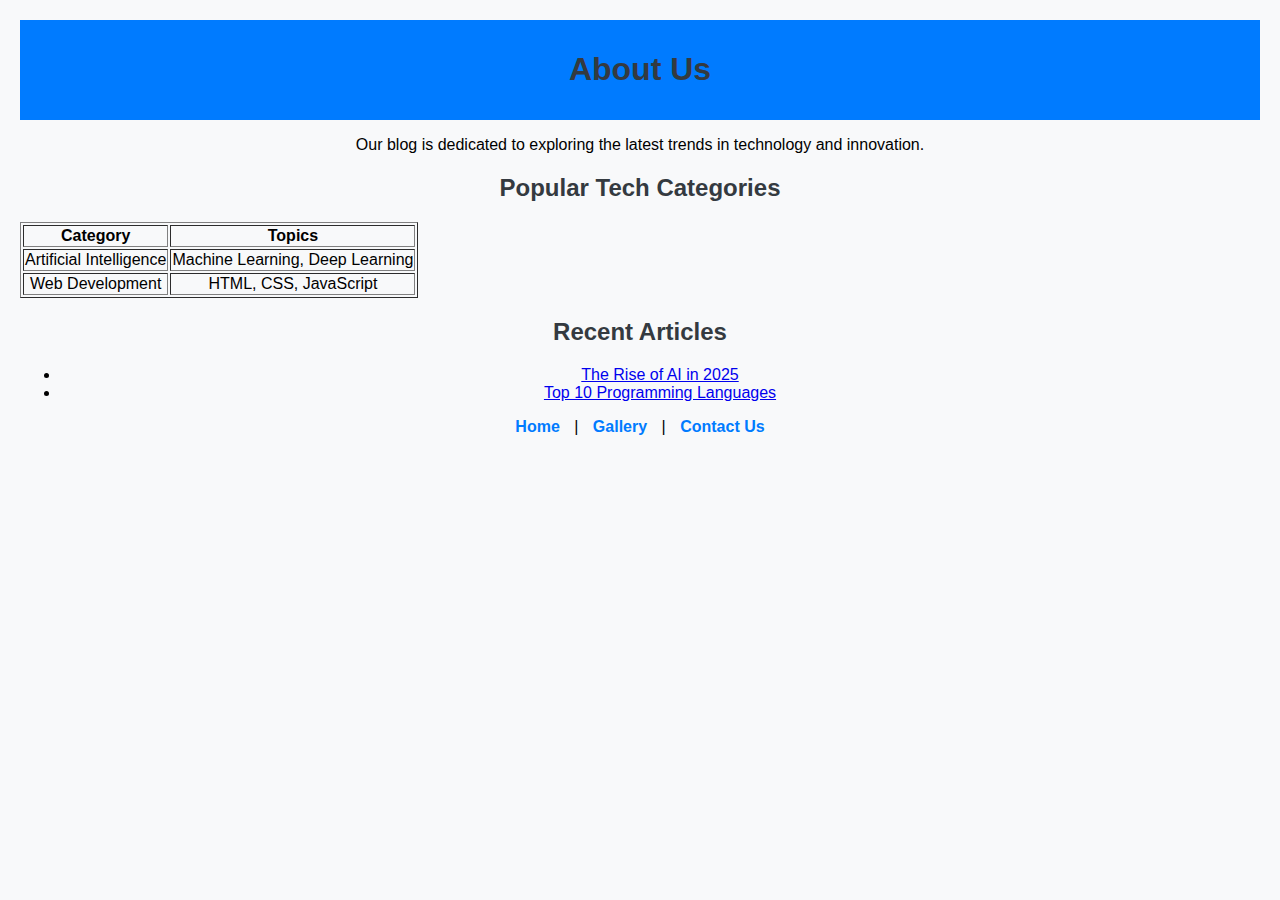
<file: about.html>
<!DOCTYPE html>
<html lang="en">
<head>
    <meta charset="UTF-8">
    <meta name="viewport" content="width=device-width, initial-scale=1.0">
    <title>About Us</title>
    <link rel="stylesheet" href="style.css">
</head>
<body>
    <header>
        <h1>About Us</h1>
    </header>

    <section>
        <p>Our blog is dedicated to exploring the latest trends in technology and innovation.</p>

        <h2>Popular Tech Categories</h2>
        <table border="1">
            <tr>
                <th>Category</th>
                <th>Topics</th>
            </tr>
            <tr>
                <td>Artificial Intelligence</td>
                <td>Machine Learning, Deep Learning</td>
            </tr>
            <tr>
                <td>Web Development</td>
                <td>HTML, CSS, JavaScript</td>
            </tr>
        </table>

        <h2>Recent Articles</h2>
        <ul>
            <li><a href="#">The Rise of AI in 2025</a></li>
            <li><a href="#">Top 10 Programming Languages</a></li>
        </ul>
    </section>

    <nav>
        <a href="index.html">Home</a> |
        <a href="gallery.html">Gallery</a> |
        <a href="contact.html">Contact Us</a>
    </nav>
</body>
</html>
</file>
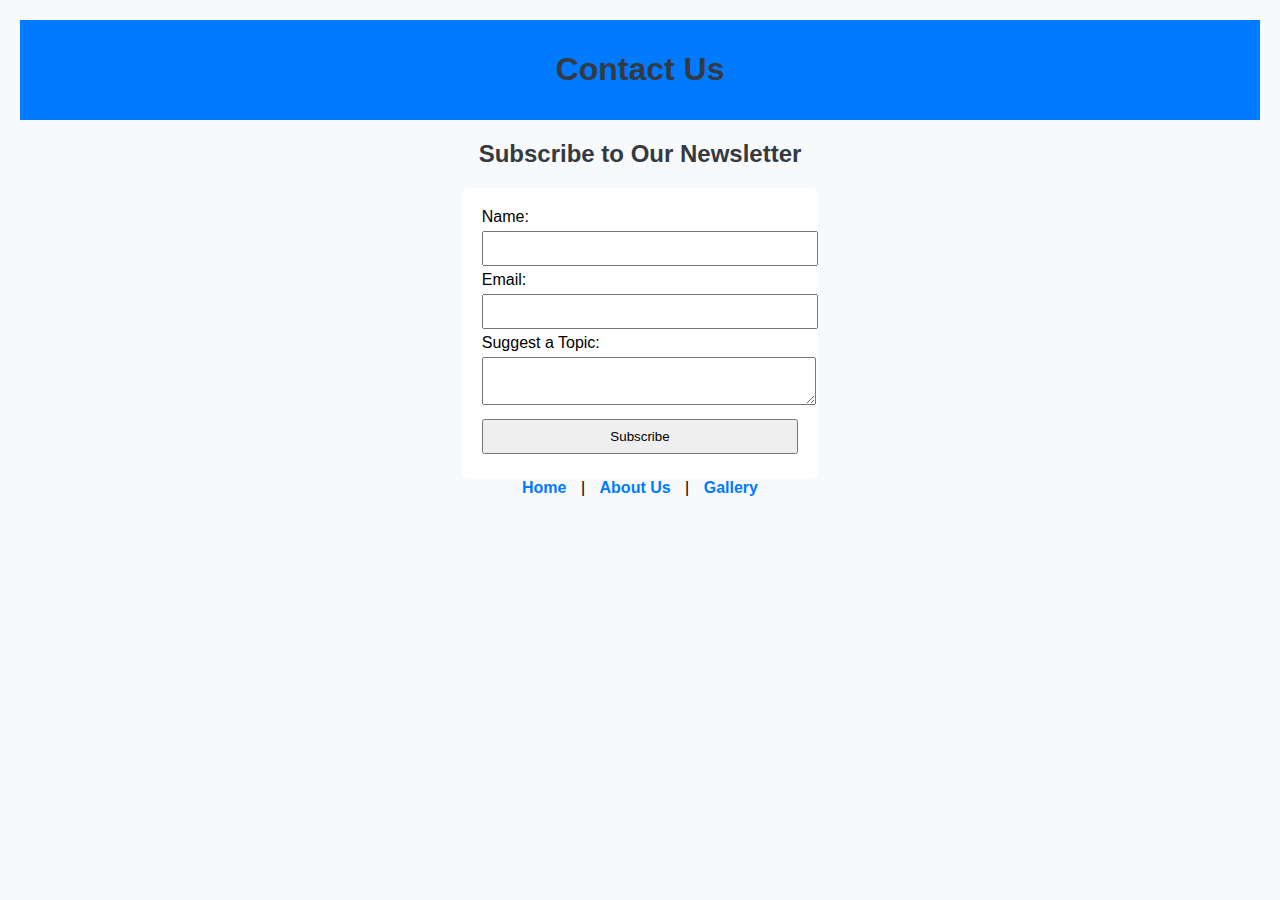
<file: contact.html>
<!DOCTYPE html>
<html lang="en">
<head>
    <meta charset="UTF-8">
    <meta name="viewport" content="width=device-width, initial-scale=1.0">
    <title>Contact Us</title>
    <link rel="stylesheet" href="style.css">
</head>
<body>
    <header>
        <h1>Contact Us</h1>
    </header>

    <section>
        <h2>Subscribe to Our Newsletter</h2>
        <form>
            <label for="name">Name:</label>
            <input type="text" id="name"><br>

            <label for="email">Email:</label>
            <input type="email" id="email"><br>

            <label for="suggestions">Suggest a Topic:</label>
            <textarea id="suggestions"></textarea><br>

            <input type="submit" value="Subscribe">
        </form>
    </section>

    <nav>
        <a href="index.html">Home</a> |
        <a href="about.html">About Us</a> |
        <a href="gallery.html">Gallery</a>
    </nav>
</body>
</html>
</file>
<file: style.css>
/* General Styles */
body {
    font-family: Arial, sans-serif;
    text-align: center;
    margin: 0;
    padding: 20px;
    background-color: #f8f9fa;
}

header {
    background-color: #007bff;
    color: white;
    padding: 10px;
}

h1, h2 {
    color: #343a40;
}

/* Navigation Links */
nav a {
    text-decoration: none;
    color: #007bff;
    margin: 10px;
    font-weight: bold;
}

/* Form Styles */
form {
    display: inline-block;
    text-align: left;
    background: white;
    padding: 20px;
    border-radius: 8px;
}

input, textarea {
    width: 100%;
    margin: 5px 0;
    padding: 8px;
}
</file>
